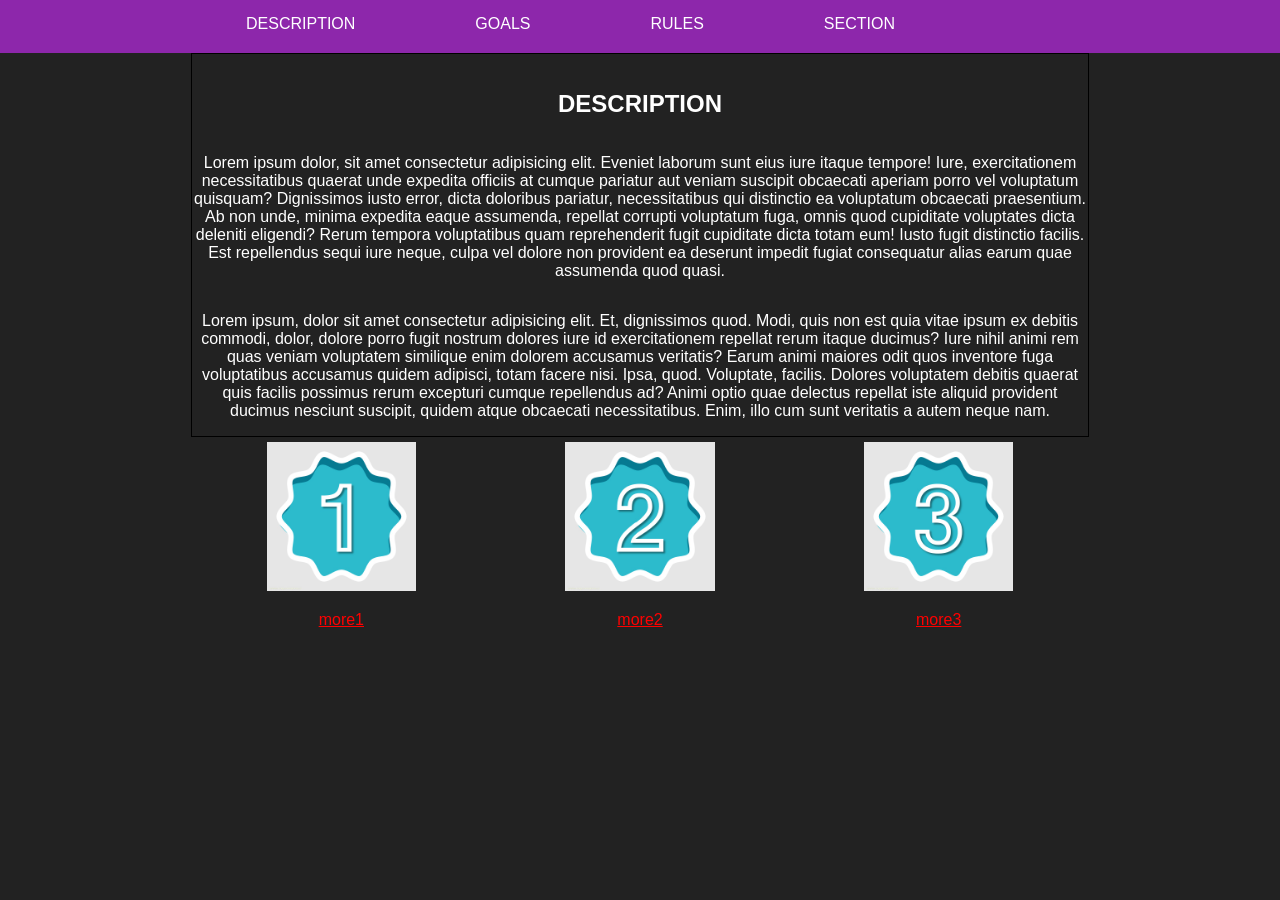
<file: web-flexbox/html/index.html>
<!DOCTYPE html>
<html lang="en">
  <head>
    <meta charset="UTF-8" />
    <meta http-equiv="X-UA-Compatible" content="IE=edge" />
    <meta name="viewport" content="width=device-width, initial-scale=1.0" />
    <title>DESCRIPTION</title>
    <link rel="stylesheet" href="../css/styles.css" />
  </head>
  <body>
    <!-- header -->
    <header>
      <div class="container">
        <nav class="description-nav">
          <ul class="description-nav-ul">
            <li><a href="./description.html" class="description">description</a></li>
            <li><a href="./goals.html" class="goals">goals</a></li>
            <li><a href="./rules.html" class="ruls">rules</a></li>
            <li><a href="./section.html" class="section">section</a></li>
          </ul>
        </nav>
      </div>
    </header>
    <!-- the main -->
    <main>
        <article class="article1">
            <h1 class="description-h1">DESCRIPTION</h1>
            <p class="description-p1">Lorem ipsum dolor, sit amet consectetur adipisicing elit. Eveniet laborum sunt eius iure itaque tempore! Iure, exercitationem necessitatibus quaerat unde expedita officiis at cumque pariatur aut veniam suscipit obcaecati aperiam porro vel voluptatum quisquam? Dignissimos iusto error, dicta doloribus pariatur, necessitatibus qui distinctio ea voluptatum obcaecati praesentium. Ab non unde, minima expedita eaque assumenda, repellat corrupti voluptatum fuga, omnis quod cupiditate voluptates dicta deleniti eligendi? Rerum tempora voluptatibus quam reprehenderit fugit cupiditate dicta totam eum! Iusto fugit distinctio facilis. Est repellendus sequi iure neque, culpa vel dolore non provident ea deserunt impedit fugiat consequatur alias earum quae assumenda quod quasi. </p>
            <p class="description-p2">Lorem ipsum, dolor sit amet consectetur adipisicing elit. Et, dignissimos quod. Modi, quis non est quia vitae ipsum ex debitis commodi, dolor, dolore porro fugit nostrum dolores iure id exercitationem repellat rerum itaque ducimus? Iure nihil animi rem quas veniam voluptatem similique enim dolorem accusamus veritatis? Earum animi maiores odit quos inventore fuga voluptatibus accusamus quidem adipisci, totam facere nisi. Ipsa, quod. Voluptate, facilis. Dolores voluptatem debitis quaerat quis facilis possimus rerum excepturi cumque repellendus ad? Animi optio quae delectus repellat iste aliquid provident ducimus nesciunt suscipit, quidem atque obcaecati necessitatibus. Enim, illo cum sunt veritatis a autem neque nam. </p>
        </article>
        <article class="article2">

            <section class="description-section1">
                <img src="../pictures/1.jpg" alt="" id="description-img1">
                <p class="description-p1"></p><a href="#" class="description-a">more1</a></img>
            </section>
            <section class="description-section2">
                <img src="../pictures/2.jpg" alt="" class="description-img2">
                <p class="description-p2"></p><a href="#" class="description-a">more2</a></img>
            </section>
            <section class="description-section3">
                <img src="../pictures/3.jpg" alt="" class="description-img3">
                <p class="description-p3"></p><a href="#" class="description-a">more3</a></img>
            </section>
        </article>
    </main> 

    <!-- footer -->
    <footer></footer>
  </body>
</html>
</file>
<file: web-flexbox/css/styles.css>
/* header */
* {
  text-align: center;
}
body {
  margin: 0;
  background-color: #222;
  font-family: "Work Sanse", sans-serif;
  font-weight: 400;
  color: white;
}
a div ul:visited {
  color: red;
}
.container {
  width: 85%;
  margin: 0 auto;
}
header {
  background-color: rgba(156, 40, 191, 0.879);
}
header::after {
  content: "";
  display: table;
  clear: both;
}

/* div{
  display: flex;
} */
nav {
  display: flex;
  justify-content: space-between;
  align-items: center;
}

nav ul {
  list-style: none;
  margin: 0;
  /* padding:0; */
  display: flex;
}

nav li {
  display: inline-block;
  margin-left: 100px;
  padding: 10px;
  /* justify-content: space-evenly; */
  /* margin: 0; */
  padding-top: 15px;
  padding-bottom: 20px;
  position: relative;
}

nav a {
  color: white;
  text-decoration: none;
  text-transform: uppercase;
  font-size: 16px;
}
nav a:hover {
  color: #000;
}

nav a::before {
  content: "";
  display: block;
  height: 5px;
  width: 100%;
  background-color: #444;
  position: absolute;
  top: 0;
  width: 0%;

  transition: all ease-in-out 250ms;
}

nav a:hover::before {
  width: 100%;
}

/* .left-p */

.article1 {
  display: flex;
  padding-top: 1rem;
  flex-direction: column;
  align-items: center;
  position: relative;
  border: 1px solid black;
  max-width: 70%;
  margin-left: auto;
  margin-right: auto;
}

img {
  width: 50%;
  
}

.article2 {
  display: flex;
  /* background-color: #003049; */
  width: 90%;
  height: 200px;
  padding-top: 5px;
  max-width: 70%;
  margin-left: auto;
  margin-right: auto;
  /* margin: auto; */
  /* border: 1px solid #d32c0e; */
  align-items: flex-start;
  justify-content: flex-start;
}

.description-a {
  color: red;
}

/* main */
</file>
